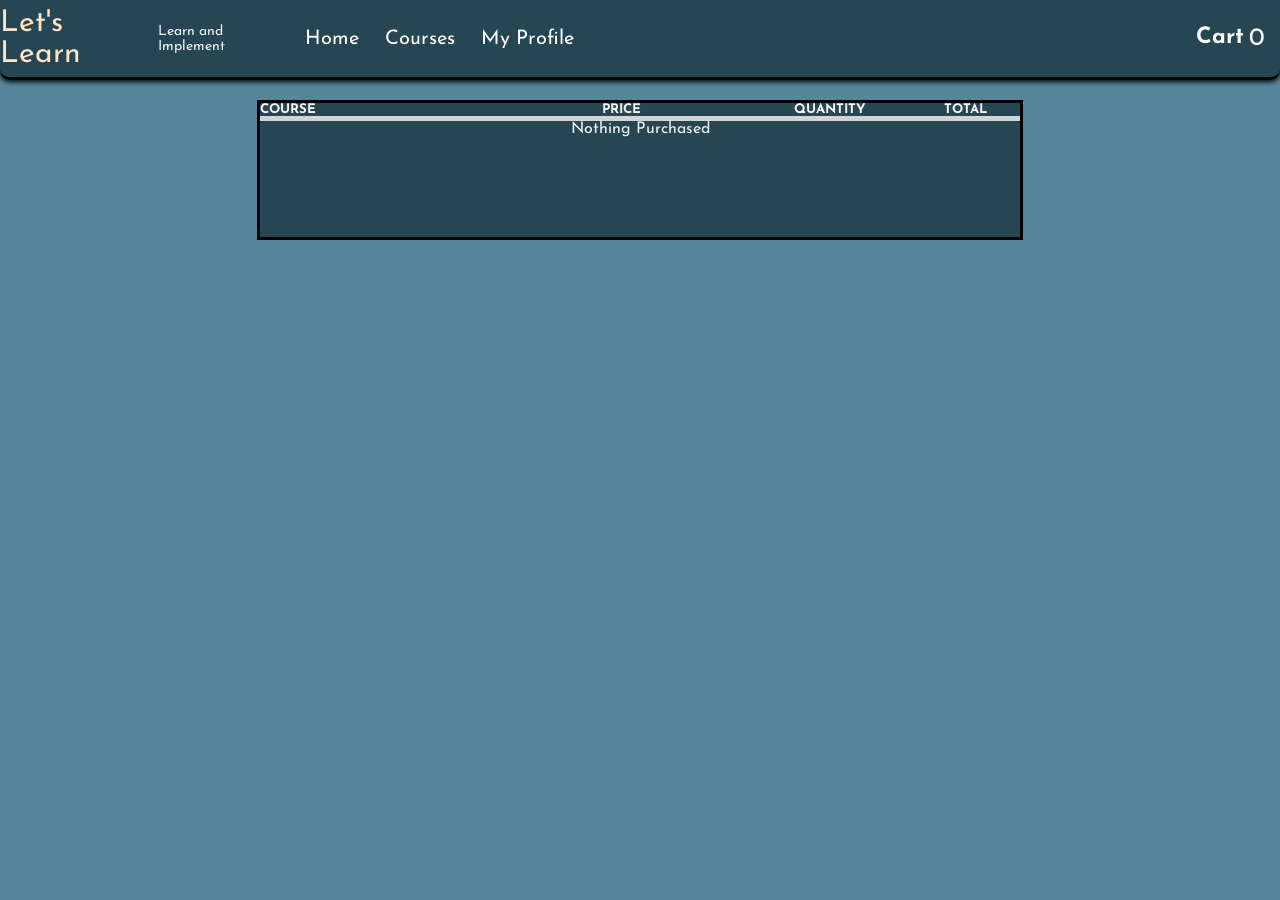
<file: SYNC-Interns-project-4/cart.html>
<!DOCTYPE html>
<html lang="en">
  <head>
    <meta charset="UTF-8" />
    <meta http-equiv="X-UA-Compatible" content="IE=edge" />
    <meta name="viewport" content="width=device-width, initial-scale=1.0" />
    <link rel="stylesheet" href="style.css" />
    <link
      rel="stylesheet"
      href="https://cdnjs.cloudflare.com/ajax/libs/font-awesome/5.15.1/css/all.min.css"
      integrity="sha512-+4zCK9k+qNFUR5X+cKL9EIR+ZOhtIloNl9GIKS57V1MyNsYpYcUrUeQc9vNfzsWfV28IaLL3i96P9sdNyeRssA=="
      crossorigin="anonymous"
    />
    <title>Cart</title>
  </head>
  <body>
    <nav class="navbar">
      <div class="fst_navDiv">
        <a class="" href="home.html">Let's Learn</a>
        <span class="">Learn and Implement </span>
      </div>

      <div class="Snd_navDiv">
        <ul class="">
          <li class=""><a href="home.html" class="a_tag_elm"> Home</a></li>
          <li class="">
            <a
              onclick="document.location='home.html#allcourses'"
              class="a_tag_elm"
              >Courses</a
            >
          </li>
          <li class="">
            <a href="myprofile.html" class="a_tag_elm">My Profile</a>
          </li>
        </ul>
      </div>

      <div class="cart">
        <a href="cart.html" class="a_tag_elm"
          ><h2>Cart</h2>
          <span id="cartSpan">0</span></a
        >
      </div>
    </nav>

    <div class="product_container">
      <div class="product_header">
        <h5 class="product_title">COURSE</h5>
        <h5 class="price">PRICE</h5>
        <h5 class="quantity">QUANTITY</h5>
        <h5 class="total">TOTAL</h5>
      </div>

      <div class="products">
        <p id="productsPurchaseMessage"></p>
      </div>
    </div>

    <!-- ----------------payment form hmtl-------- -->
    <div class="paymentDiv">
      <h1><u>Complete Your Payment</u></h1>
      <form
        class="paymentDivForm"
        onsubmit="addingEverythingToCoursesPurchased()"
      >
        <strong class="CheckOutPayment"> </strong>
        <input type="text" placeholder="Name on card" required />
        <input type="number" placeholder="Card Number" required />
        <input type="month" placeholder="Expiry Month" required />
        <input type="password" placeholder="cvv" required />
        <div class="paymentBttnDiv">
          <button type="submit" class="confirmPaymentButton paymentBttn">
            Confirm Payment
          </button>
          <button type="reset" class="cancelPaymentButton paymentBttn">
            Cancel Payment
          </button>
        </div>
      </form>
      <footer class="paymentFooter">
        <p>
          <strong>WARNING-</strong> <br />This Project is for Practice Purpose
          so Please <b><u>Don't </u></b> . Fill Your True Card Details If Any
          Thing Happens I will Not Be Responsible For it !
        </p>
      </footer>
    </div>

    

    <script src="./CartJavascript/script.js"></script>
    <script src="./CartJavascript/cart.js"></script>
    <script src="app.js"></script>
  </body>
</html>
</file>
<file: SYNC-Interns-project-4/style.css>
@import url("https://fonts.googleapis.com/css2?family=Josefin+Sans&family=Newsreader&display=swap");
@import url("https://fonts.googleapis.com/css2?family=Josefin+Sans:wght@400;600&family=Newsreader&display=swap");

* {
  margin: 0;
  padding: 0;
}

body {
  font-family: "Josefin Sans", sans-serif;
  background-color: #56859e;
}

/* ------------------------------------Navigation Bar--------------------------------- */
.navbar {
  width: 100%;
  display: flex;
  background-color: #264653;
  height: 80px;
  gap: 5px;
  justify-content: space-around;
  font-size: 20px;
  position: fixed;
  z-index: 2;
  font-family: "Josefin Sans", sans-serif;
  box-sizing: border-box;
  box-shadow: 0px 2px 5px #000;
  border-bottom: 3px solid #000;
  border-bottom-left-radius: 10px;
  border-bottom-right-radius: 10px;
}

.fst_navDiv {
  width: 27%;
  display: flex;
  justify-content: center;
  align-items: center;
}

.fst_navDiv a {
  font-size: 30px;
  margin-right: 10px;
  color: bisque;
  text-decoration: none;
}

.fst_navDiv span {
  font-size: 14px;
  color: whitesmoke;
}

.Snd_navDiv {
  display: flex;
  width: 80%;
  align-items: center;
  padding-right: 21px;
  position: relative;
}

.indexSecondNav {
  justify-content: flex-end;
}

.logout_li {
  position: absolute;
  right: 58px;
}

.secdiv {
  display: flex;
  justify-content: flex-end;
}

.Snd_navDiv ul li {
  text-decoration: none;
  display: inline;
}

.a_tag_elm {
  padding: 10px;
  color: white;
  text-decoration: none;
}

.a_tag_elm:hover {
  box-sizing: border-box;
  border-radius: 10px;
  background-color: #0e3347;
  cursor: pointer;
}

/* ------------------------------------Home page Video Div--------------------------------- */
.video_nd_txt_div {
  position: relative;
  height: 100%;
  z-index: -1;
}

.video_div {
  position: relative;
}

.Bg_video {
  height: 100%;
  width: 100%;
}

.blue_color_div {
  position: absolute;
  top: 0;
  left: 0;
  height: 100%;
  width: 100%;
  background-color: #225470;
  opacity: 0.8;
}

.txt_div {
  position: absolute;
  z-index: 1;
  top: 45%;
  left: 38%;
  text-align: center;
  color: #fff;
  gap: 10px;
  height: 120px;
}

.txt_div h1 {
  font-size: 40px;
}

.txt_div small {
  font-size: 20px;
}

.platformdetails {
  position: absolute;
  z-index: 1;
  bottom: 30%;
  left: 30%;
  text-align: center;
  color: #fff;
  height: 50px;
  width: auto;
  display: flex;
  justify-content: center;
  align-items: center;
}

/* ------------------------------------Index page Login form --------------------------------- */
.logindiv {
  visibility: hidden;
  position: absolute;
  top: 21%;
  left: 555px;
  box-sizing: border-box;
  width: 400px;
  height: 450px;
  background: white;
  border: 1px solid black;
  border-radius: 10px;
  visibility: hidden;
  display: flex;
  box-shadow: 0px 0px 6px 6px grey;
  flex-direction: column;
  align-items: center;
}

.login_heading {
  font-size: 35px;
  color: black;
  text-align: center;
  margin-top: 60px;
}

#SwitchtoSignUp {
  color: blue;
  cursor: pointer;
  text-decoration: underline;
}

.logindiv2 {
  text-align: center;
  height: 60%;
  width: 80%;
  display: flex;
  align-content: center;
  justify-content: center;
  align-items: center;
}

form > input {
  margin-top: 10px;
  box-sizing: border-box;
  border: solid 1px black;
  border-radius: 5px;
  font-size: 14px;
  height: 30px;
}

#login_form {
  height: 100%;
  width: 100%;
  display: flex;
  flex-direction: column;
  align-content: center;
  justify-content: center;
  align-items: stretch;
}

#login-form-submit {
  color: #fff;
  background-color: cornflowerblue;
  cursor: pointer;
  margin-top: 10px;
  border-radius: 5px;
  width: 60%;
  height: 30px;
  text-decoration: none;
  border: 1px solid black;
  margin: 10px auto;
}

#login-form-submit:hover {
  background-color: darkblue;
}

.CloseLoginDivBttn {
  position: absolute;
  top: -9px;
  right: 0px;
  font-size: 35px;
  transform: rotate(45deg);
  cursor: pointer;
}

/* ------------------------------------Index page SignUp Form--------------------------------- */
#signUpForm {
  display: flex;
  flex-direction: column;
  width: 100%;
  gap: 10px;
  justify-content: center;
  align-items: center;
}

#signUpDiv {
  width: 400px;
  height: 450px;
  background: white;
  position: relative;
  justify-content: center;
  border: 1px solid black;
  border-radius: 5px;
  margin: 10px auto;
  display: flex;
  flex-direction: column;
  visibility: hidden;
  box-shadow: 0px 0px 6px 6px grey;
}

.inputvalitation {
  border-radius: 5px;
  width: 80%;
  height: 28px;
  text-decoration: none;
  border: 1px solid black;
}

#signUpDiv h1 {
  display: flex;
  justify-content: center;
}

#signUpForm input:focus-visible {
  outline: none;
}

#switchToLogin {
  color: blue;
  cursor: pointer;
  text-decoration: underline;
}

#closeForm {
  position: absolute;
  top: 0;
  right: 0;
  cursor: pointer;
  font-size: 30px;
  font-weight: 800;
  width: fit-content;
  margin: 0px;
  height: auto;
  transform: rotate(45deg);
}

#signUpButton {
  color: #fff;
  background-color: cornflowerblue;
  cursor: pointer;
  margin-top: 10px;
  border-radius: 5px;
  width: 80%;
  height: 30px;
  text-decoration: none;
  border: 1px solid black;
}

#signUpButton:hover {
  background-color: darkblue;
}

.switchText {
  display: flex;
  justify-content: center;
  height: 50px;
  align-items: flex-end;
}

.signDiv {
  visibility: hidden;
  height: 350px;
  width: 327px;
  position: absolute;
  top: 140px;
  left: 551px;
  margin-top: 10px;
  border: solid 1px black;
  border-radius: 10px;
  background-color: black;
}

/* ------------------------------------My profile page update  Form--------------------------------- */
.updateDiv {
  position: absolute;
  bottom: 30%;
  border: 1px solid black;
  border-radius: 10px;
  left: 38%;
  height: 400px;
  width: 350px;
  visibility: hidden;
  background: white;
  display: flex;
  text-align: center;
  flex-direction: column;
  justify-content: center;
  box-shadow: 0px 0px 6px 5px grey;
}

#updateform {
  display: flex;
  flex-direction: column;
  align-content: center;
  justify-content: center;
  align-items: center;
  gap: 10px;
}

.updatebttn {
  color: #fff;
  background-color: cornflowerblue;
  cursor: pointer;
}

.updatebttn:hover {
  background-color: darkblue;
}

#updateform > input {
  width: 250px;
}

#closeUpdateDivBttn {
  position: absolute;
  top: -4px;
  right: 0px;
  font-size: 35px;
  transform: rotate(45deg);
  cursor: pointer;
}

#updateFormbutton {
  color: #fff;
  background-color: cornflowerblue;
  cursor: pointer;
  margin-top: 10px;
  border-radius: 5px;
  width: 80%;
  height: 30px;
  text-decoration: none;
  border: 1px solid black;
}

#updateFormbutton:hover {
  background-color: darkblue;
}

/* ------------------------------------My profile page Feedback  Form--------------------------------- */
#feedbackForm {
  height: 400px;
  position: absolute;
  top: 18%;
  left: 38%;
  background: white;
  width: 350px;
  display: flex;
  text-align: center;
  flex-direction: column;
  align-content: center;
  justify-content: space-evenly;
  box-shadow: 0px 0px 6px 5px grey;
  border: 1px solid black;
  border-radius: 10px;
  visibility: hidden;
}

#closeFeedbackForm {
  position: absolute;
  top: -4px;
  right: 0px;
  font-size: 35px;
  transform: rotate(45deg);
  cursor: pointer;
}

#feedForm {
  display: flex;
  flex-direction: column;
  align-content: center;
  justify-content: center;
  align-items: center;
  gap: 15px;
}

.feedbackInput {
  margin-bottom: 10px;
  width: 300px;
}

#feedForm > textarea {
  display: flex;
  justify-content: flex-start;
  align-items: flex-start;
  text-align: left;
  width: 300px;
}

.feedBackSumbitButton {
  color: #fff;
  background-color: cornflowerblue;
  cursor: pointer;
  margin-top: 10px;
  border-radius: 5px;
  width: 80%;
  height: 30px;
  text-decoration: none;
  border: 1px solid black;
}

.feedBackResetButton {
  cursor: pointer;
  margin-top: 10px;
  border-radius: 5px;
  width: 80%;
  height: 30px;
  text-decoration: none;
  border: 1px solid black;
}

.feedBackResetButton:hover {
  color: #fff;
  background-color: cornflowerblue;
}

.feedBackSumbitButton:hover {
  background-color: darkblue;
}

/* ------------------------------------Home Page Courses info Div--------------------------------- */
#allcourses {
  padding-top: 85px;
}

.courses {
  width: 100%;
  height: fit-content;
  display: flex;
  flex-wrap: wrap;
  margin-top: 2px;
  gap: 20px;
  justify-content: center;
  padding-bottom: 30px;
  min-height: calc(100vh - 213px);
}

.courseHeading {
  text-align: center;
  text-decoration: underline;
  font-size: 50px;
}

.courseName {
  text-align: center;
  text-decoration: underline;
  margin: 10px;
}

.course1 {
  height: 340px;
  width: 30%;
  background-color: #1f586e;
  box-sizing: border-box;
  border: 1px solid black;
  border-radius: 2em 1em 4em / 0.5em 3em;
  margin-top: 45px;
  position: relative;
  display: flex;
  gap: 7px;
  transform: scale(1);
  transition: transform.5s, opacity.5s;
  color: whitesmoke;
}

.course1:hover {
  transform: scale(1.03);
  opacity: 0.9;
  box-sizing: border-box;
  border: 2px solid black;
  color: antiquewhite;
}

.courseImgDiv {
  height: 250px;
  width: 240%;
  margin: 5px;
}

.courseImg {
  height: 99%;
  width: 99%;
  border-radius: 8px;
}

.coursePrice {
  margin-top: 30px;
}

.courseTime span {
  font-weight: 800;
}

.addtocartbtn {
  position: absolute;
  bottom: 35px;
  right: 60px;
  border-radius: 5px;
  cursor: pointer;
  height: 45px;
  width: 120px;
  font-weight: 700;
}

.addtocartbtn:hover {
  background-color: #1f586e;
  color: whitesmoke;
}

/* ------------------------------------My Profile Page--------------------------------- */
.container {
  margin-top: 0px;
  position: absolute;
  top: 150px;
  background-color: #264653;
  width: 100%;
  height: 300px;
  display: flex;
  flex-direction: column;
}

.container h1 {
  color: whitesmoke;
  display: flex;
  gap: 50px;
}

.content {
  width: 250px;
  background: aliceblue;
  height: 60px;
  display: flex;
  align-content: center;
  justify-content: space-around;
  align-items: center;
  border: 1px solid black;
  border-radius: 5px;
  cursor: pointer;
}

.fas {
  font-size: 28px;
}

.feedBackDiv {
  width: 200px;
}
.feedBackDiv > h3 {
  margin-right: 40px;
}

.secondContainer {
  display: flex;
  justify-content: space-around;
  align-content: center;
  align-items: center;
  height: inherit;
}

.secondContainer a {
  color: #000;
  text-decoration: none;
}

/* ------------------------------------Cart Page--------------------------------- */
.cart {
  width: 100px;
  font-size: 15px;
  display: flex;
  justify-content: center;
  align-items: center;
  color: black;
  flex-direction: row;
}

.cart span {
  font-size: 25px;
  display: flex;
}

.cart a {
  color: white;
  text-decoration: none;
  margin-right: 5px;
  display: flex;
}

.cart h2 {
  margin: 0 5px;
}

/* ------------------------------------Footer CSS--------------------------------- */
.mainFooter {
  padding-top: 10px;
  padding-bottom: 10px;
  text-align: center;
  display: flex;
  color: white;
  background-color: #2f3e46;
  flex-direction: column;
  gap: 40px;
  height: 133px;
}

.mainFooter ul {
  display: flex;
  flex-direction: row;
  align-content: center;
  justify-content: center;
  gap: 40px;
  text-align: center;
  list-style-type: none;
}

.mainFooter ul h6 {
  display: flex;
  align-items: center;
}

.footerLi i {
  font-size: 25px;
}

.footerLi i:hover {
  cursor: pointer;
}

.profileFooter {
  position: absolute;
  bottom: 0px;
  width: 100%;
}

/* ------------------------------------Cart Page Product Cointainer CSS--------------------------------- */
.product_container {
  max-width: 760px;
  display: flex;
  justify-content: center;
  flex-wrap: wrap;
  padding-bottom: 100px;
  justify-content: space-around;
  margin: 0 auto;
  position: relative;
  height: 100%;
  top: 100px;
  background-color: #264653;
  color: whitesmoke;
  border: 3px solid black;
  margin-bottom: 105px;
}

.product_header {
  width: 100%;
  max-width: 760px;
  display: flex;
  justify-content: flex-start;
  border-bottom: 4px solid lightgrey;
  margin: 0 auto;
}

.product_title {
  width: 45%;
  border-bottom: 1px solid lightgray;
}

.price {
  width: 15%;
  border-bottom: 1px solid lightgray;
  display: flex;
  align-items: center;
}

.quantity {
  width: 30%;
  border-bottom: 1px solid lightgrey;
  display: flex;
  align-items: center;
  justify-content: center;
}

.total {
  width: 10%;
  border-bottom: 1px solid lightgray;
  display: flex;
  align-items: center;
}

.product {
  position: relative;
  width: 45%;
  display: flex;
  flex-direction: column;
  justify-content: space-around;
  align-items: center;
  padding: 10px 0;
  border-bottom: 1px solid lightgray;
}

.product > h3 {
  text-decoration: underline;
}

.products {
  display: contents;
}

.cartTotalContainer {
  display: block;
  justify-content: flex-end;
  position: relative;
  width: 98%;
  padding: 10px 0;
}

.cartTotalTitle {
  position: absolute;
  right: 0;
  display: inline;
  color: white;
}

.cartTotalTitle strong {
  color: black;
  text-decoration: underline;
  font-size: 20px;
}

.Checkout_button {
  position: absolute;
  top: 40px;
  right: 0;
  color: #fff;
  background-color: cornflowerblue;
  cursor: pointer;
  padding: 7px;
  margin-top: 10px;
  border-radius: 10px;
  width: 20%;
  height: 33px;
  text-decoration: none;
  border: 1px solid black;
}

.Checkout_button:hover {
  background-color: rgb(36, 36, 139);
}

.basketTotal {
  width: 10%;
}

.cartImg {
  height: 200px;
  width: 220px;
  border: 1px solid black;
}

.cancelbutton {
  position: absolute;
  font-size: 25px;
  color: black;
  margin-left: 10px;
  margin-right: 10px;
  cursor: pointer;
  top: 0;
  left: 0;
  transform: rotate(45deg);
}

/* ------------------------------------Payment Page CSS--------------------------------- */

.paymentDiv {
  display: flex;
  top: 13%;
  left: 28.4%;
  position: fixed;
  height: 645px;
  width: 660px;
  border: 2px solid black;
  flex-direction: column;
  justify-content: space-evenly;
  align-items: center;
  align-content: center;
  visibility: hidden;
  background-color: white;
  border-radius: 10px;
}

/* total payment */
.CheckOutPayment {
  font-size: 20px;
  color: red;
}

.col {
  display: flex;
  justify-content: space-between;
  width: 50%;
}

.paymentDivForm {
  gap: 14px;
  display: flex;
  height: 480px;
  width: 500px;
  flex-direction: column;
  justify-content: center;
  align-items: center;
}

.paymentDivForm input {
  width: 75%;
  height: 8%;
}

.paymentBttnDiv {
  width: 60%;
  height: 42px;
  display: flex;
  justify-content: center;
  align-items: center;
  align-content: center;
  gap: 18%;
}

.paymentBttn {
  cursor: pointer;
  padding: 7px;
  border-radius: 10px;
  margin-top: 20px;
  width: 43%;
  height: 38px;
  text-decoration: none;
}

.confirmPaymentButton:hover {
  background-color: #00b200;
}

.cancelPaymentButton:hover {
  background-color: #ff0000;
}

.paymentFooter{
      box-sizing: border-box;
    border: 2px solid black;
    height: 60px;
    margin-bottom: -10px;
    padding-left: 22px;
    margin-left: -1px;
}

.paymentFooter p {
  color: red;
}

.paymentFooter p strong {
  color: black;
}

/* mycourse page style -----------*/
#courseContainer {
  width: 100%;
  height: auto;
  position: absolute;
  top: 80px;
  display: flex;
  gap: 50px;
  flex-wrap: wrap;
  flex-direction: row;
  justify-content: center;
}

.coursePurchased {
  background-color: #1f586e;
  width: 22%;
  height: 355px;
  display: flex;
  position: relative;
  flex-direction: column;
  margin: 10px 0 10px 0;
  align-content: center;
  align-items: center;
  border: 2px solid black;
  border-radius: 10px;
}

.purchasedCourseImg {
  width: 85%;
  height: 80%;
  margin: 15px;
  border-radius: 8px;
}

.removePurchasedCourse {
  top: -10px;
  right: 1px;
  font-size: 34px;
  position: absolute;
  transform: rotate(45deg);
  cursor: pointer;
}

.purchsedCourseName:hover {
  cursor: pointer;
  text-decoration: underline;
  color: white;
}

/* ----------------- */
</file>
